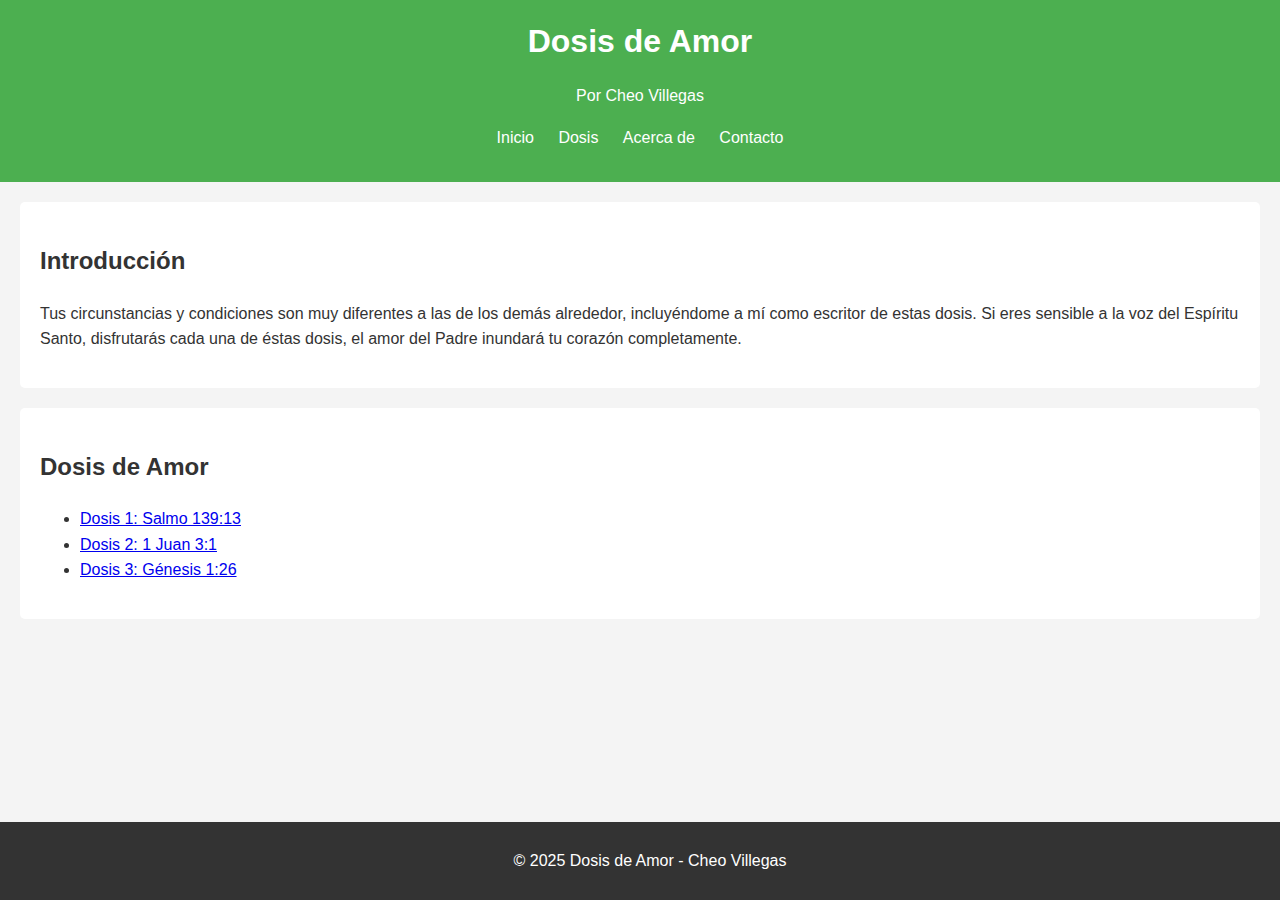
<file: Index.html>
<!DOCTYPE html>
<html lang="es">
<head>
    <meta charset="UTF-8">
    <meta name="viewport" content="width=device-width, initial-scale=1.0">
    <title>Dosis de Amor - Inicio</title>
    <link rel="stylesheet" href="styles.css">
</head>
<body>
    <header>
        <h1>Dosis de Amor</h1>
        <p>Por Cheo Villegas</p>
        <nav>
            <ul>
                <li><a href="index.html">Inicio</a></li>
                <li><a href="#doses">Dosis</a></li>
                <li><a href="about.html">Acerca de</a></li>
                <li><a href="contact.html">Contacto</a></li>
            </ul>
        </nav>
    </header>

    <section id="home">
        <h2>Introducción</h2>
        <p>Tus circunstancias y condiciones son muy diferentes a las de los demás alrededor, incluyéndome a mí como escritor de estas dosis. Si eres sensible a la voz del Espíritu Santo, disfrutarás cada una de éstas dosis, el amor del Padre inundará tu corazón completamente.</p>
    </section>

    <section id="doses">
        <h2>Dosis de Amor</h2>
        <ul>
            <li><a href="doses/dosis1.html">Dosis 1: Salmo 139:13</a></li>
            <li><a href="doses/dosis2.html">Dosis 2: 1 Juan 3:1</a></li>
            <li><a href="doses/dosis3.html">Dosis 3: Génesis 1:26</a></li>
            <!-- Add links for all 31 doses -->
        </ul>
    </section>

    <footer>
        <p>&copy; 2025 Dosis de Amor - Cheo Villegas</p>
    </footer>
</body>
</html>
</file>
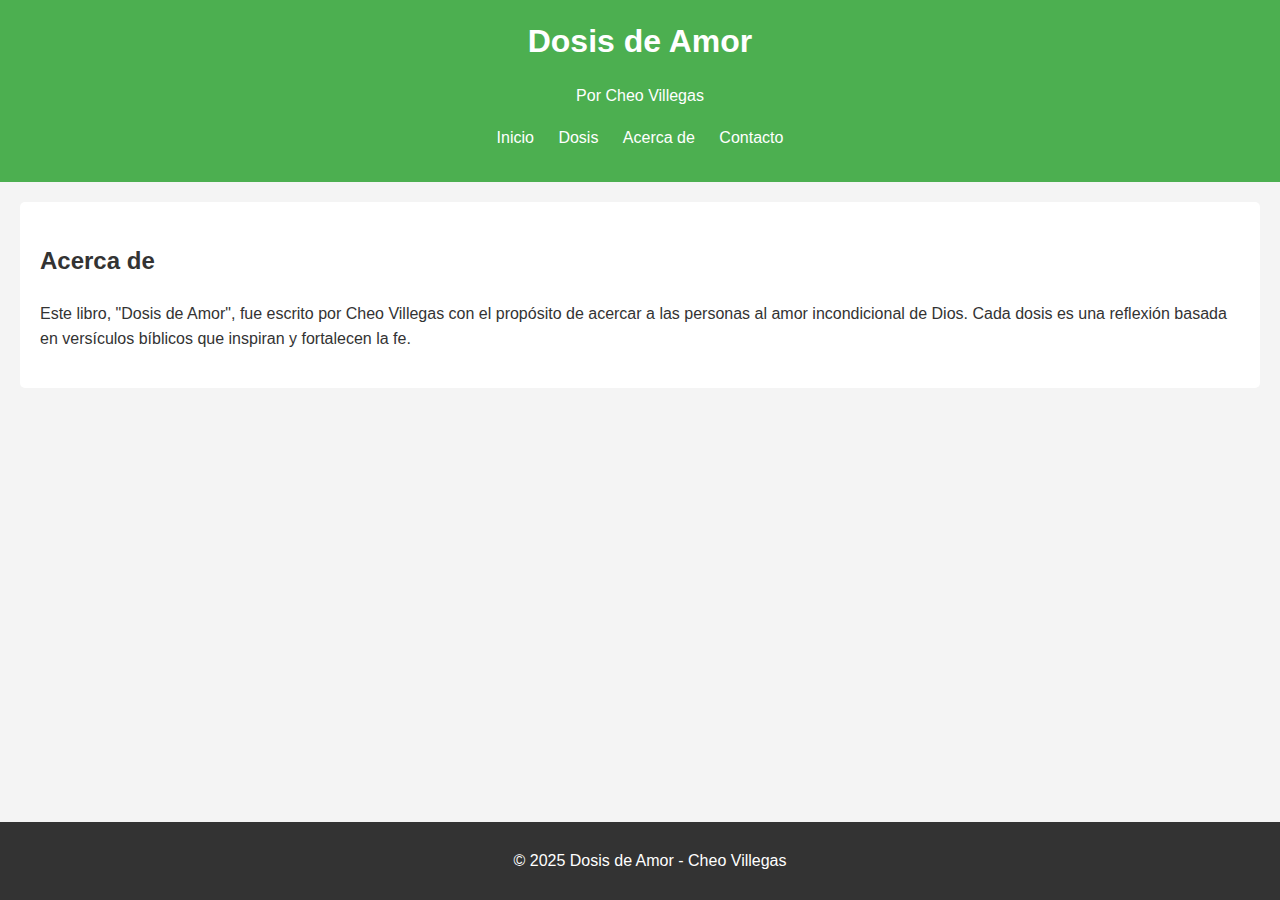
<file: about.html>
<!DOCTYPE html>
<html lang="es">
<head>
    <meta charset="UTF-8">
    <meta name="viewport" content="width=device-width, initial-scale=1.0">
    <title>Acerca de - Dosis de Amor</title>
    <link rel="stylesheet" href="styles.css">
</head>
<body>
    <header>
        <h1>Dosis de Amor</h1>
        <p>Por Cheo Villegas</p>
        <nav>
            <ul>
                <li><a href="index.html">Inicio</a></li>
                <li><a href="index.html#doses">Dosis</a></li>
                <li><a href="about.html">Acerca de</a></li>
                <li><a href="contact.html">Contacto</a></li>
            </ul>
        </nav>
    </header>

    <section>
        <h2>Acerca de</h2>
        <p>Este libro, "Dosis de Amor", fue escrito por Cheo Villegas con el propósito de acercar a las personas al amor incondicional de Dios. Cada dosis es una reflexión basada en versículos bíblicos que inspiran y fortalecen la fe.</p>
    </section>

    <footer>
        <p>&copy; 2025 Dosis de Amor - Cheo Villegas</p>
    </footer>
</body>
</html>
</file>
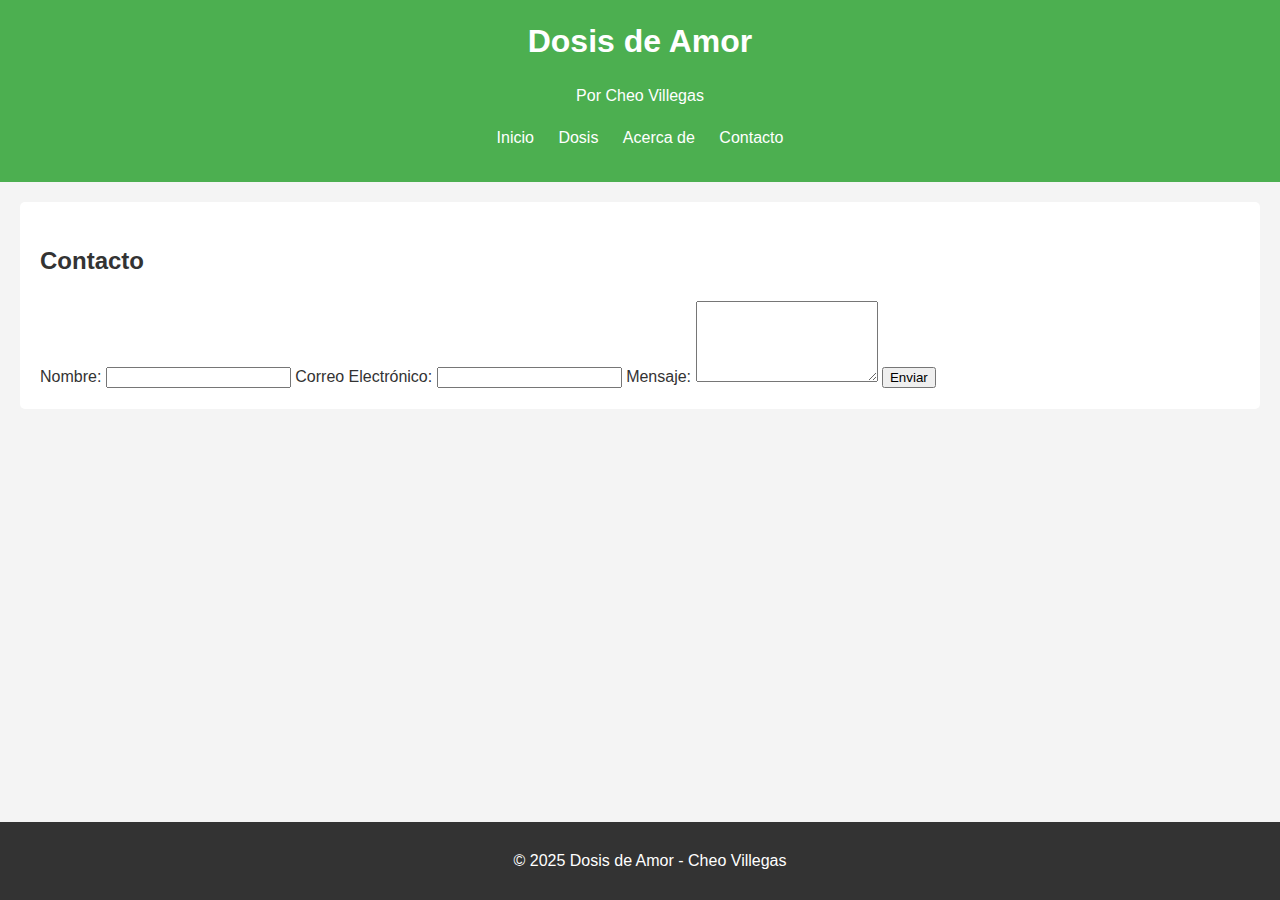
<file: contact.html>
<!DOCTYPE html>
<html lang="es">
<head>
    <meta charset="UTF-8">
    <meta name="viewport" content="width=device-width, initial-scale=1.0">
    <title>Contacto - Dosis de Amor</title>
    <link rel="stylesheet" href="styles.css">
</head>
<body>
    <header>
        <h1>Dosis de Amor</h1>
        <p>Por Cheo Villegas</p>
        <nav>
            <ul>
                <li><a href="index.html">Inicio</a></li>
                <li><a href="index.html#doses">Dosis</a></li>
                <li><a href="about.html">Acerca de</a></li>
                <li><a href="contact.html">Contacto</a></li>
            </ul>
        </nav>
    </header>

    <section>
        <h2>Contacto</h2>
        <form action="submit_form.php" method="POST">
            <label for="name">Nombre:</label>
            <input type="text" id="name" name="name" required>
            
            <label for="email">Correo Electrónico:</label>
            <input type="email" id="email" name="email" required>
            
            <label for="message">Mensaje:</label>
            <textarea id="message" name="message" rows="5" required></textarea>
            
            <button type="submit">Enviar</button>
        </form>
    </section>

    <footer>
        <p>&copy; 2025 Dosis de Amor - Cheo Villegas</p>
    </footer>
</body>
</html>
</file>
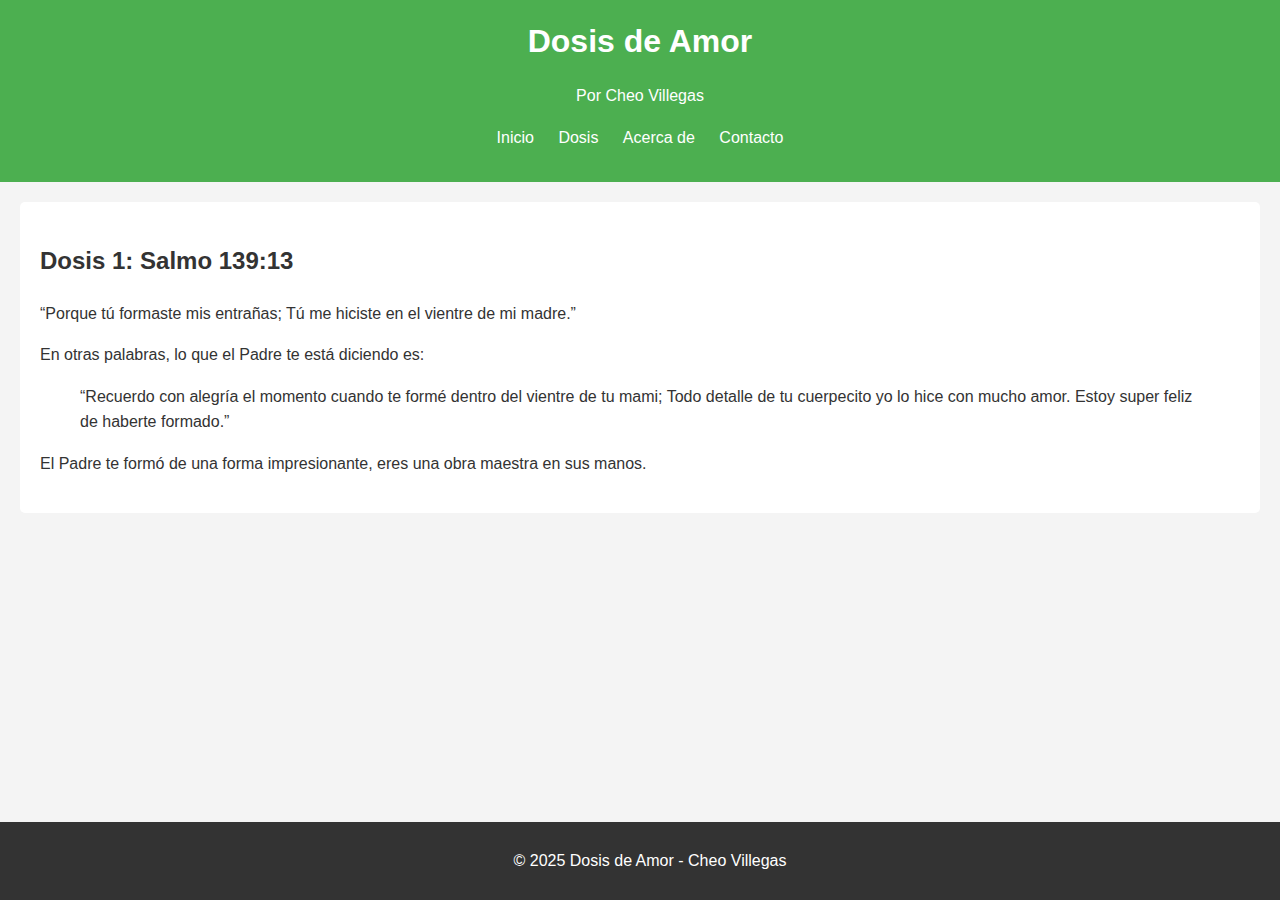
<file: doses:dosis1.html>
<!DOCTYPE html>
<html lang="es">
<head>
    <meta charset="UTF-8">
    <meta name="viewport" content="width=device-width, initial-scale=1.0">
    <title>Dosis 1 - Salmo 139:13</title>
    <link rel="stylesheet" href="../styles.css">
</head>
<body>
    <header>
        <h1>Dosis de Amor</h1>
        <p>Por Cheo Villegas</p>
        <nav>
            <ul>
                <li><a href="../index.html">Inicio</a></li>
                <li><a href="../index.html#doses">Dosis</a></li>
                <li><a href="../about.html">Acerca de</a></li>
                <li><a href="../contact.html">Contacto</a></li>
            </ul>
        </nav>
    </header>

    <section>
        <h2>Dosis 1: Salmo 139:13</h2>
        <p>“Porque tú formaste mis entrañas; Tú me hiciste en el vientre de mi madre.”</p>
        <p>En otras palabras, lo que el Padre te está diciendo es:</p>
        <blockquote>
            “Recuerdo con alegría el momento cuando te formé dentro del vientre de tu mami; Todo detalle de tu cuerpecito yo lo hice con mucho amor. Estoy super feliz de haberte formado.”
        </blockquote>
        <p>El Padre te formó de una forma impresionante, eres una obra maestra en sus manos.</p>
    </section>

    <footer>
        <p>&copy; 2025 Dosis de Amor - Cheo Villegas</p>
    </footer>
</body>
</html>
</file>
<file: styles.css>
body {
    font-family: Arial, sans-serif;
    line-height: 1.6;
    margin: 0;
    padding: 0;
    background-color: #f4f4f4;
    color: #333;
}

header {
    background: #4CAF50;
    color: white;
    padding: 1rem 0;
    text-align: center;
}

header h1 {
    margin: 0;
}

nav ul {
    list-style: none;
    padding: 0;
}

nav ul li {
    display: inline;
    margin: 0 10px;
}

nav ul li a {
    color: white;
    text-decoration: none;
}

section {
    padding: 20px;
    margin: 20px;
    background: white;
    border-radius: 5px;
}

footer {
    text-align: center;
    padding: 10px;
    background: #333;
    color: white;
    position: fixed;
    bottom: 0;
    width: 100%;
}
</file>
